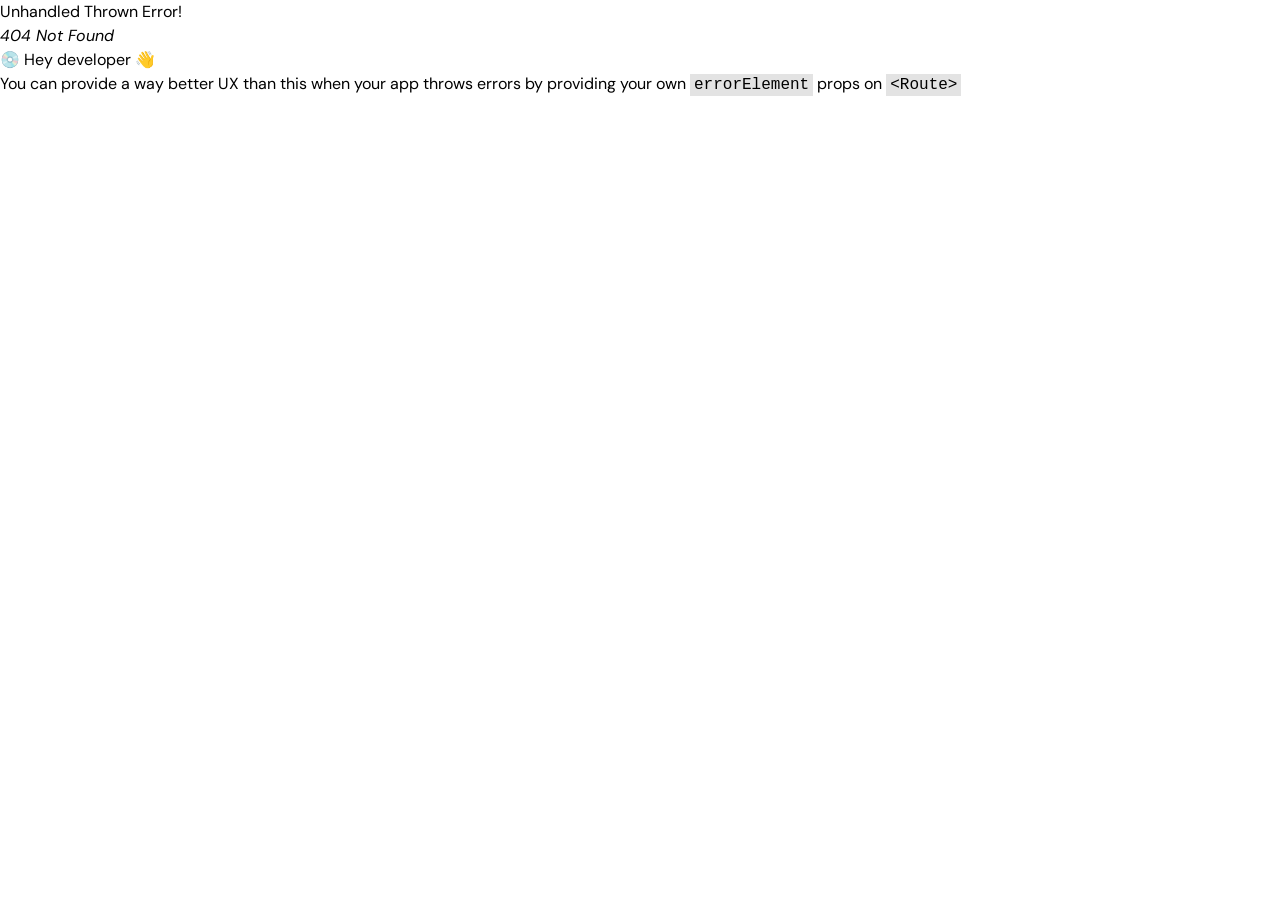
<file: index.html>
<!doctype html><html lang="en"><head><meta charset="utf-8"/><link rel="icon" href="/smallLogo.ico"/><meta name="viewport" content="width=device-width,initial-scale=1"/><meta name="theme-color" content="#000000"/><meta name="description" content="Web site created using create-react-app"/><link rel="apple-touch-icon" href="/smallLogo.ico"/><link rel="manifest" href="/manifest.json"/><title>Zuma Shopping | Досвід кращого</title><script defer="defer" src="/static/js/main.7ff911f4.js"></script><link href="/static/css/main.2235c9ac.css" rel="stylesheet"></head><body><noscript></noscript><div id="root"></div></body></html>
</file>
<file: static/css/main.2235c9ac.css>
@import url(https://fonts.googleapis.com/css2?family=DM+Sans:wght@400;500;700&family=Poppins:wght@100;200;300;400;500;600;700;800;900&display=swap);.slick-slider{-webkit-touch-callout:none;-webkit-tap-highlight-color:transparent;box-sizing:border-box;touch-action:pan-y;-webkit-user-select:none;user-select:none;-khtml-user-select:none}.slick-list,.slick-slider{display:block;position:relative}.slick-list{margin:0;overflow:hidden;padding:0}.slick-list:focus{outline:none}.slick-list.dragging{cursor:pointer;cursor:hand}.slick-slider .slick-list,.slick-slider .slick-track{-webkit-transform:translateZ(0);transform:translateZ(0)}.slick-track{display:block;left:0;margin-left:auto;margin-right:auto;position:relative;top:0}.slick-track:after,.slick-track:before{content:"";display:table}.slick-track:after{clear:both}.slick-loading .slick-track{visibility:hidden}.slick-slide{display:none;float:left;height:100%;min-height:1px}[dir=rtl] .slick-slide{float:right}.slick-slide img{display:block}.slick-slide.slick-loading img{display:none}.slick-slide.dragging img{pointer-events:none}.slick-initialized .slick-slide{display:block}.slick-loading .slick-slide{visibility:hidden}.slick-vertical .slick-slide{border:1px solid transparent;display:block;height:auto}.slick-arrow.slick-hidden{display:none}

/*
! tailwindcss v3.2.4 | MIT License | https://tailwindcss.com
*/*,:after,:before{border:0 solid #e5e7eb;box-sizing:border-box}:after,:before{--tw-content:""}html{-webkit-text-size-adjust:100%;-webkit-font-feature-settings:normal;font-feature-settings:normal;font-family:ui-sans-serif,system-ui,-apple-system,BlinkMacSystemFont,Segoe UI,Roboto,Helvetica Neue,Arial,Noto Sans,sans-serif,Apple Color Emoji,Segoe UI Emoji,Segoe UI Symbol,Noto Color Emoji;line-height:1.5;tab-size:4}body{line-height:inherit;margin:0}hr{border-top-width:1px;color:inherit;height:0}abbr:where([title]){-webkit-text-decoration:underline dotted;text-decoration:underline dotted}h1,h2,h3,h4,h5,h6{font-size:inherit;font-weight:inherit}a{color:inherit;text-decoration:inherit}b,strong{font-weight:bolder}code,kbd,pre,samp{font-family:ui-monospace,SFMono-Regular,Menlo,Monaco,Consolas,Liberation Mono,Courier New,monospace;font-size:1em}small{font-size:80%}sub,sup{font-size:75%;line-height:0;position:relative;vertical-align:initial}sub{bottom:-.25em}sup{top:-.5em}table{border-collapse:collapse;border-color:inherit;text-indent:0}button,input,optgroup,select,textarea{color:inherit;font-family:inherit;font-size:100%;font-weight:inherit;line-height:inherit;margin:0;padding:0}button,select{text-transform:none}[type=button],[type=reset],[type=submit],button{-webkit-appearance:button;background-color:initial;background-image:none}:-moz-focusring{outline:auto}:-moz-ui-invalid{box-shadow:none}progress{vertical-align:initial}::-webkit-inner-spin-button,::-webkit-outer-spin-button{height:auto}[type=search]{-webkit-appearance:textfield;outline-offset:-2px}::-webkit-search-decoration{-webkit-appearance:none}::-webkit-file-upload-button{-webkit-appearance:button;font:inherit}summary{display:list-item}blockquote,dd,dl,figure,h1,h2,h3,h4,h5,h6,hr,p,pre{margin:0}fieldset{margin:0}fieldset,legend{padding:0}menu,ol,ul{list-style:none;margin:0;padding:0}textarea{resize:vertical}input::-webkit-input-placeholder,textarea::-webkit-input-placeholder{color:#9ca3af;opacity:1}input::placeholder,textarea::placeholder{color:#9ca3af;opacity:1}[role=button],button{cursor:pointer}:disabled{cursor:default}audio,canvas,embed,iframe,img,object,svg,video{display:block;vertical-align:middle}img,video{height:auto;max-width:100%}[hidden]{display:none}*{scrollbar-color:auto;scrollbar-width:auto}*,:after,:before{--tw-border-spacing-x:0;--tw-border-spacing-y:0;--tw-translate-x:0;--tw-translate-y:0;--tw-rotate:0;--tw-skew-x:0;--tw-skew-y:0;--tw-scale-x:1;--tw-scale-y:1;--tw-pan-x: ;--tw-pan-y: ;--tw-pinch-zoom: ;--tw-scroll-snap-strictness:proximity;--tw-ordinal: ;--tw-slashed-zero: ;--tw-numeric-figure: ;--tw-numeric-spacing: ;--tw-numeric-fraction: ;--tw-ring-inset: ;--tw-ring-offset-width:0px;--tw-ring-offset-color:#fff;--tw-ring-color:rgba(59,130,246,.5);--tw-ring-offset-shadow:0 0 #0000;--tw-ring-shadow:0 0 #0000;--tw-shadow:0 0 #0000;--tw-shadow-colored:0 0 #0000;--tw-blur: ;--tw-brightness: ;--tw-contrast: ;--tw-grayscale: ;--tw-hue-rotate: ;--tw-invert: ;--tw-saturate: ;--tw-sepia: ;--tw-drop-shadow: ;--tw-backdrop-blur: ;--tw-backdrop-brightness: ;--tw-backdrop-contrast: ;--tw-backdrop-grayscale: ;--tw-backdrop-hue-rotate: ;--tw-backdrop-invert: ;--tw-backdrop-opacity: ;--tw-backdrop-saturate: ;--tw-backdrop-sepia: }::-webkit-backdrop{--tw-border-spacing-x:0;--tw-border-spacing-y:0;--tw-translate-x:0;--tw-translate-y:0;--tw-rotate:0;--tw-skew-x:0;--tw-skew-y:0;--tw-scale-x:1;--tw-scale-y:1;--tw-pan-x: ;--tw-pan-y: ;--tw-pinch-zoom: ;--tw-scroll-snap-strictness:proximity;--tw-ordinal: ;--tw-slashed-zero: ;--tw-numeric-figure: ;--tw-numeric-spacing: ;--tw-numeric-fraction: ;--tw-ring-inset: ;--tw-ring-offset-width:0px;--tw-ring-offset-color:#fff;--tw-ring-color:rgba(59,130,246,.5);--tw-ring-offset-shadow:0 0 #0000;--tw-ring-shadow:0 0 #0000;--tw-shadow:0 0 #0000;--tw-shadow-colored:0 0 #0000;--tw-blur: ;--tw-brightness: ;--tw-contrast: ;--tw-grayscale: ;--tw-hue-rotate: ;--tw-invert: ;--tw-saturate: ;--tw-sepia: ;--tw-drop-shadow: ;--tw-backdrop-blur: ;--tw-backdrop-brightness: ;--tw-backdrop-contrast: ;--tw-backdrop-grayscale: ;--tw-backdrop-hue-rotate: ;--tw-backdrop-invert: ;--tw-backdrop-opacity: ;--tw-backdrop-saturate: ;--tw-backdrop-sepia: }::backdrop{--tw-border-spacing-x:0;--tw-border-spacing-y:0;--tw-translate-x:0;--tw-translate-y:0;--tw-rotate:0;--tw-skew-x:0;--tw-skew-y:0;--tw-scale-x:1;--tw-scale-y:1;--tw-pan-x: ;--tw-pan-y: ;--tw-pinch-zoom: ;--tw-scroll-snap-strictness:proximity;--tw-ordinal: ;--tw-slashed-zero: ;--tw-numeric-figure: ;--tw-numeric-spacing: ;--tw-numeric-fraction: ;--tw-ring-inset: ;--tw-ring-offset-width:0px;--tw-ring-offset-color:#fff;--tw-ring-color:rgba(59,130,246,.5);--tw-ring-offset-shadow:0 0 #0000;--tw-ring-shadow:0 0 #0000;--tw-shadow:0 0 #0000;--tw-shadow-colored:0 0 #0000;--tw-blur: ;--tw-brightness: ;--tw-contrast: ;--tw-grayscale: ;--tw-hue-rotate: ;--tw-invert: ;--tw-saturate: ;--tw-sepia: ;--tw-drop-shadow: ;--tw-backdrop-blur: ;--tw-backdrop-brightness: ;--tw-backdrop-contrast: ;--tw-backdrop-grayscale: ;--tw-backdrop-hue-rotate: ;--tw-backdrop-invert: ;--tw-backdrop-opacity: ;--tw-backdrop-saturate: ;--tw-backdrop-sepia: }.hoverEffect{cursor:pointer;transition-duration:.3s}.headerSedenavLi{--tw-text-opacity:1;color:rgb(209 213 219/var(--tw-text-opacity));cursor:pointer;text-underline-offset:2px}.headerSedenavLi:hover{--tw-text-opacity:1;color:rgb(255 255 255/var(--tw-text-opacity));text-decoration-line:underline}.fixed{position:fixed}.absolute{position:absolute}.relative{position:relative}.sticky{position:-webkit-sticky;position:sticky}.top-52{top:13rem}.right-2{right:.5rem}.top-1{top:.25rem}.top-0{top:0}.top-6{top:1.5rem}.right-4{right:1rem}.left-0{left:0}.top-2{top:.5rem}.-right-10{right:-2.5rem}.top-\[35\%\]{top:35%}.left-2{left:.5rem}.left-8{left:2rem}.-bottom-\[130px\]{bottom:-130px}.right-0{right:0}.top-2\.5{top:.625rem}.right-3{right:.75rem}.z-20{z-index:20}.z-50{z-index:50}.z-10{z-index:10}.col-span-2{grid-column:span 2/span 2}.col-span-5{grid-column:span 5/span 5}.mx-auto{margin-left:auto;margin-right:auto}.my-4{margin-bottom:1rem;margin-top:1rem}.mx-4{margin-left:1rem;margin-right:1rem}.mx-8{margin-left:2rem;margin-right:2rem}.ml-1{margin-left:.25rem}.mb-2{margin-bottom:.5rem}.-mt-1{margin-top:-.25rem}.mb-4{margin-bottom:1rem}.mr-1{margin-right:.25rem}.mt-1{margin-top:.25rem}.mt-5{margin-top:1.25rem}.mt-4{margin-top:1rem}.-mt-2{margin-top:-.5rem}.ml-4{margin-left:1rem}.-mt-7{margin-top:-1.75rem}.-mt-5{margin-top:-1.25rem}.mt-2{margin-top:.5rem}.mt-6{margin-top:1.5rem}.mr-\[1px\]{margin-right:1px}.mt-\[2px\]{margin-top:2px}.mb-6{margin-bottom:1.5rem}.mb-8{margin-bottom:2rem}.mb-20{margin-bottom:5rem}.mr-4{margin-right:1rem}.ml-2{margin-left:.5rem}.mr-2{margin-right:.5rem}.mr-6{margin-right:1.5rem}.block{display:block}.inline-block{display:inline-block}.flex{display:flex}.inline-flex{display:inline-flex}.table{display:table}.grid{display:grid}.hidden{display:none}.h-\[50px\]{height:50px}.h-20{height:5rem}.h-\[70px\]{height:70px}.h-4{height:1rem}.h-10{height:2.5rem}.h-screen{height:100vh}.h-full{height:100%}.h-\[90\%\]{height:90%}.h-8{height:2rem}.h-\[96\%\]{height:96%}.h-32{height:8rem}.h-6{height:1.5rem}.h-auto{height:auto}.h-7{height:1.75rem}.h-12{height:3rem}.h-14{height:3.5rem}.h-\[35px\]{height:35px}.h-1\/2{height:50%}.h-80{height:20rem}.h-9{height:2.25rem}.max-h-80{max-height:20rem}.w-\[185px\]{width:185px}.w-full{width:100%}.w-72{width:18rem}.w-10{width:2.5rem}.w-16{width:4rem}.w-4{width:1rem}.w-52{width:13rem}.w-1\/2{width:50%}.w-\[450px\]{width:450px}.w-\[300px\]{width:300px}.w-\[500px\]{width:500px}.w-44{width:11rem}.w-96{width:24rem}.w-80{width:20rem}.w-32{width:8rem}.w-1\/3{width:33.333333%}.w-6{width:1.5rem}.w-\[20\%\]{width:20%}.w-7{width:1.75rem}.w-\[30\%\]{width:30%}.w-\[80\%\]{width:80%}.w-auto{width:auto}.w-8{width:2rem}.w-28{width:7rem}.w-14{width:3.5rem}.w-\[92px\]{width:92px}.w-24{width:6rem}.w-9{width:2.25rem}.max-w-container{max-width:1440px}.max-w-\[600px\]{max-width:600px}.max-w-7xl{max-width:80rem}.max-w-\[500px\]{max-width:500px}.table-auto{table-layout:auto}.-translate-x-12{--tw-translate-x:-3rem}.-translate-x-12,.-translate-x-3{-webkit-transform:translate(var(--tw-translate-x),var(--tw-translate-y)) rotate(var(--tw-rotate)) skewX(var(--tw-skew-x)) skewY(var(--tw-skew-y)) scaleX(var(--tw-scale-x)) scaleY(var(--tw-scale-y));transform:translate(var(--tw-translate-x),var(--tw-translate-y)) rotate(var(--tw-rotate)) skewX(var(--tw-skew-x)) skewY(var(--tw-skew-y)) scaleX(var(--tw-scale-x)) scaleY(var(--tw-scale-y))}.-translate-x-3{--tw-translate-x:-0.75rem}.transform{-webkit-transform:translate(var(--tw-translate-x),var(--tw-translate-y)) rotate(var(--tw-rotate)) skewX(var(--tw-skew-x)) skewY(var(--tw-skew-y)) scaleX(var(--tw-scale-x)) scaleY(var(--tw-scale-y));transform:translate(var(--tw-translate-x),var(--tw-translate-y)) rotate(var(--tw-rotate)) skewX(var(--tw-skew-x)) skewY(var(--tw-skew-y)) scaleX(var(--tw-scale-x)) scaleY(var(--tw-scale-y))}@-webkit-keyframes bounce{0%,to{-webkit-animation-timing-function:cubic-bezier(.8,0,1,1);animation-timing-function:cubic-bezier(.8,0,1,1);-webkit-transform:translateY(-25%);transform:translateY(-25%)}50%{-webkit-animation-timing-function:cubic-bezier(0,0,.2,1);animation-timing-function:cubic-bezier(0,0,.2,1);-webkit-transform:none;transform:none}}@keyframes bounce{0%,to{-webkit-animation-timing-function:cubic-bezier(.8,0,1,1);animation-timing-function:cubic-bezier(.8,0,1,1);-webkit-transform:translateY(-25%);transform:translateY(-25%)}50%{-webkit-animation-timing-function:cubic-bezier(0,0,.2,1);animation-timing-function:cubic-bezier(0,0,.2,1);-webkit-transform:none;transform:none}}.animate-bounce{-webkit-animation:bounce 1s infinite;animation:bounce 1s infinite}.cursor-pointer{cursor:pointer}.cursor-none{cursor:none}.resize-none{resize:none}.resize{resize:both}.appearance-none{-webkit-appearance:none;appearance:none}.grid-cols-5{grid-template-columns:repeat(5,minmax(0,1fr))}.grid-cols-1{grid-template-columns:repeat(1,minmax(0,1fr))}.flex-col{flex-direction:column}.place-content-center{place-content:center}.items-start{align-items:flex-start}.items-end{align-items:flex-end}.items-center{align-items:center}.justify-start{justify-content:flex-start}.justify-end{justify-content:flex-end}.justify-center{justify-content:center}.justify-between{justify-content:space-between}.gap-2{gap:.5rem}.gap-5{gap:1.25rem}.gap-3{gap:.75rem}.gap-1{gap:.25rem}.gap-6{gap:1.5rem}.gap-4{gap:1rem}.gap-10{gap:2.5rem}.space-x-4>:not([hidden])~:not([hidden]){--tw-space-x-reverse:0;margin-left:calc(1rem*(1 - var(--tw-space-x-reverse)));margin-right:calc(1rem*var(--tw-space-x-reverse))}.overflow-x-hidden{overflow-x:hidden}.overflow-y-hidden{overflow-y:hidden}.overflow-y-scroll{overflow-y:scroll}.rounded-md{border-radius:.375rem}.rounded-full{border-radius:9999px}.rounded-lg{border-radius:.5rem}.border,.border-\[1px\]{border-width:1px}.border-b-\[1px\]{border-bottom-width:1px}.border-b-0{border-bottom-width:0}.border-b-2{border-bottom-width:2px}.border-b{border-bottom-width:1px}.border-t-\[1px\]{border-top-width:1px}.border-l{border-left-width:1px}.border-r{border-right-width:1px}.border-t-0{border-top-width:0}.border-gray-400{--tw-border-opacity:1;border-color:rgb(156 163 175/var(--tw-border-opacity))}.border-gray-300{--tw-border-opacity:1;border-color:rgb(209 213 219/var(--tw-border-opacity))}.border-gray-200{--tw-border-opacity:1;border-color:rgb(229 231 235/var(--tw-border-opacity))}.border-b-gray-200{--tw-border-opacity:1;border-bottom-color:rgb(229 231 235/var(--tw-border-opacity))}.border-b-gray-300{--tw-border-opacity:1;border-bottom-color:rgb(209 213 219/var(--tw-border-opacity))}.border-r-gray-300{--tw-border-opacity:1;border-right-color:rgb(209 213 219/var(--tw-border-opacity))}.border-b-\[\#F0F0F0\]{--tw-border-opacity:1;border-bottom-color:rgb(240 240 240/var(--tw-border-opacity))}.bg-primeColor{--tw-bg-opacity:1;background-color:rgb(38 38 38/var(--tw-bg-opacity))}.bg-white{--tw-bg-opacity:1;background-color:rgb(255 255 255/var(--tw-bg-opacity))}.bg-gray-500{--tw-bg-opacity:1;background-color:rgb(107 114 128/var(--tw-bg-opacity))}.bg-\[\#F5F7F7\]{--tw-bg-opacity:1;background-color:rgb(245 247 247/var(--tw-bg-opacity))}.bg-red-500{--tw-bg-opacity:1;background-color:rgb(239 68 68/var(--tw-bg-opacity))}.bg-gray-100{--tw-bg-opacity:1;background-color:rgb(243 244 246/var(--tw-bg-opacity))}.bg-blue-500{--tw-bg-opacity:1;background-color:rgb(59 130 246/var(--tw-bg-opacity))}.bg-gray-200{--tw-bg-opacity:1;background-color:rgb(229 231 235/var(--tw-bg-opacity))}.bg-\[\#F5F5F3\]{--tw-bg-opacity:1;background-color:rgb(245 245 243/var(--tw-bg-opacity))}.bg-transparent{background-color:initial}.bg-black{--tw-bg-opacity:1;background-color:rgb(0 0 0/var(--tw-bg-opacity))}.bg-\[\#f3f3f3\]{--tw-bg-opacity:1;background-color:rgb(243 243 243/var(--tw-bg-opacity))}.bg-green-600{--tw-bg-opacity:1;background-color:rgb(22 163 74/var(--tw-bg-opacity))}.bg-opacity-80{--tw-bg-opacity:0.8}.bg-opacity-40{--tw-bg-opacity:0.4}.object-cover{object-fit:cover}.p-4{padding:1rem}.p-1{padding:.25rem}.p-6{padding:1.5rem}.py-4{padding-bottom:1rem;padding-top:1rem}.px-4{padding-left:1rem;padding-right:1rem}.py-10{padding-bottom:2.5rem;padding-top:2.5rem}.px-1{padding-left:.25rem;padding-right:.25rem}.px-10{padding-left:2.5rem;padding-right:2.5rem}.px-6{padding-left:1.5rem;padding-right:1.5rem}.py-2{padding-bottom:.5rem;padding-top:.5rem}.py-1\.5{padding-bottom:.375rem;padding-top:.375rem}.py-1{padding-bottom:.25rem;padding-top:.25rem}.py-8{padding-bottom:2rem;padding-top:2rem}.px-8{padding-left:2rem;padding-right:2rem}.py-6{padding-bottom:1.5rem;padding-top:1.5rem}.px-2{padding-left:.5rem;padding-right:.5rem}.py-20{padding-bottom:5rem;padding-top:5rem}.px-12{padding-left:3rem;padding-right:3rem}.px-3{padding-left:.75rem;padding-right:.75rem}.pb-10{padding-bottom:2.5rem}.pb-20{padding-bottom:5rem}.pt-4{padding-top:1rem}.pt-10{padding-top:2.5rem}.pb-16{padding-bottom:4rem}.pb-6{padding-bottom:1.5rem}.pb-1{padding-bottom:.25rem}.pb-2{padding-bottom:.5rem}.pb-5{padding-bottom:1.25rem}.text-left{text-align:left}.text-center{text-align:center}.text-right{text-align:right}.font-bodyFont{font-family:DM Sans,sans-serif}.font-titleFont{font-family:Poppins,sans-serif}.text-lg{font-size:1.125rem;line-height:1.75rem}.text-base{font-size:1rem;line-height:1.5rem}.text-5xl{font-size:3rem;line-height:1}.text-xl{font-size:1.25rem;line-height:1.75rem}.text-xs{font-size:.75rem;line-height:1rem}.text-2xl{font-size:1.5rem;line-height:2rem}.text-sm{font-size:.875rem;line-height:1.25rem}.text-3xl{font-size:1.875rem;line-height:2.25rem}.text-\[14px\]{font-size:14px}.text-4xl{font-size:2.25rem;line-height:2.5rem}.text-\[10px\]{font-size:10px}.font-bold{font-weight:700}.font-normal{font-weight:400}.font-semibold{font-weight:600}.font-medium{font-weight:500}.uppercase{text-transform:uppercase}.capitalize{text-transform:capitalize}.italic{font-style:italic}.tracking-wide{letter-spacing:.025em}.text-white{--tw-text-opacity:1;color:rgb(255 255 255/var(--tw-text-opacity))}.text-lightText{--tw-text-opacity:1;color:rgb(109 109 109/var(--tw-text-opacity))}.text-orange-500{--tw-text-opacity:1;color:rgb(249 115 22/var(--tw-text-opacity))}.text-primeColor{--tw-text-opacity:1;color:rgb(38 38 38/var(--tw-text-opacity))}.text-\[\#33475b\]{--tw-text-opacity:1;color:rgb(51 71 91/var(--tw-text-opacity))}.text-gray-300{--tw-text-opacity:1;color:rgb(209 213 219/var(--tw-text-opacity))}.text-green-500{--tw-text-opacity:1;color:rgb(34 197 94/var(--tw-text-opacity))}.text-gray-200{--tw-text-opacity:1;color:rgb(229 231 235/var(--tw-text-opacity))}.text-gray-600{--tw-text-opacity:1;color:rgb(75 85 99/var(--tw-text-opacity))}.text-red-500{--tw-text-opacity:1;color:rgb(239 68 68/var(--tw-text-opacity))}.text-blue-500{--tw-text-opacity:1;color:rgb(59 130 246/var(--tw-text-opacity))}.text-gray-800{--tw-text-opacity:1;color:rgb(31 41 55/var(--tw-text-opacity))}.text-gray-100{--tw-text-opacity:1;color:rgb(243 244 246/var(--tw-text-opacity))}.text-green-600{--tw-text-opacity:1;color:rgb(22 163 74/var(--tw-text-opacity))}.text-red-600{--tw-text-opacity:1;color:rgb(220 38 38/var(--tw-text-opacity))}.text-\[\#767676\]{--tw-text-opacity:1;color:rgb(118 118 118/var(--tw-text-opacity))}.text-black{--tw-text-opacity:1;color:rgb(0 0 0/var(--tw-text-opacity))}.text-yellow-300{--tw-text-opacity:1;color:rgb(253 224 71/var(--tw-text-opacity))}.text-\[\#737373\]{--tw-text-opacity:1;color:rgb(115 115 115/var(--tw-text-opacity))}.text-gray-400{--tw-text-opacity:1;color:rgb(156 163 175/var(--tw-text-opacity))}.underline{text-decoration-line:underline}.line-through{text-decoration-line:line-through}.decoration-gray-500{text-decoration-color:#6b7280}.decoration-\[1px\]{text-decoration-thickness:1px}.underline-offset-4{text-underline-offset:4px}.underline-offset-2{text-underline-offset:2px}.underline-offset-\[4px\]{text-underline-offset:4px}.shadow-sm{--tw-shadow:0 1px 2px 0 rgba(0,0,0,.05);--tw-shadow-colored:0 1px 2px 0 var(--tw-shadow-color)}.shadow-sm,.shadow-testShadow{box-shadow:0 0 #0000,0 0 #0000,var(--tw-shadow);box-shadow:var(--tw-ring-offset-shadow,0 0 #0000),var(--tw-ring-shadow,0 0 #0000),var(--tw-shadow)}.shadow-testShadow{--tw-shadow:0px 0px 54px -13px rgba(0,0,0,.7);--tw-shadow-colored:0px 0px 54px -13px var(--tw-shadow-color)}.shadow-lg{--tw-shadow:0 10px 15px -3px rgba(0,0,0,.1),0 4px 6px -4px rgba(0,0,0,.1);--tw-shadow-colored:0 10px 15px -3px var(--tw-shadow-color),0 4px 6px -4px var(--tw-shadow-color);box-shadow:0 0 #0000,0 0 #0000,var(--tw-shadow);box-shadow:var(--tw-ring-offset-shadow,0 0 #0000),var(--tw-ring-shadow,0 0 #0000),var(--tw-shadow)}.outline-none{outline:2px solid transparent;outline-offset:2px}.filter{-webkit-filter:var(--tw-blur) var(--tw-brightness) var(--tw-contrast) var(--tw-grayscale) var(--tw-hue-rotate) var(--tw-invert) var(--tw-saturate) var(--tw-sepia) var(--tw-drop-shadow);filter:var(--tw-blur) var(--tw-brightness) var(--tw-contrast) var(--tw-grayscale) var(--tw-hue-rotate) var(--tw-invert) var(--tw-saturate) var(--tw-sepia) var(--tw-drop-shadow)}.transition-transform{transition-duration:.15s;transition-property:-webkit-transform;transition-property:transform;transition-property:transform,-webkit-transform;transition-timing-function:cubic-bezier(.4,0,.2,1)}.transition{transition-duration:.15s;transition-property:color,background-color,border-color,text-decoration-color,fill,stroke,opacity,box-shadow,-webkit-transform,-webkit-filter,-webkit-backdrop-filter;transition-property:color,background-color,border-color,text-decoration-color,fill,stroke,opacity,box-shadow,transform,filter,backdrop-filter;transition-property:color,background-color,border-color,text-decoration-color,fill,stroke,opacity,box-shadow,transform,filter,backdrop-filter,-webkit-transform,-webkit-filter,-webkit-backdrop-filter;transition-timing-function:cubic-bezier(.4,0,.2,1)}.duration-300{transition-duration:.3s}.duration-200{transition-duration:.2s}.duration-700{transition-duration:.7s}.scrollbar.overflow-x-hidden{overflow-x:hidden}.scrollbar.overflow-y-hidden{overflow-y:hidden}.scrollbar-thin{--scrollbar-track:initial;--scrollbar-thumb:initial;--scrollbar-corner:initial;--scrollbar-track-hover:var(--scrollbar-track);--scrollbar-thumb-hover:var(--scrollbar-thumb);--scrollbar-corner-hover:var(--scrollbar-corner);--scrollbar-track-active:var(--scrollbar-track-hover);--scrollbar-thumb-active:var(--scrollbar-thumb-hover);--scrollbar-corner-active:var(--scrollbar-corner-hover);overflow:overlay;scrollbar-color:var(--scrollbar-thumb) var(--scrollbar-track)}.scrollbar-thin.overflow-x-hidden{overflow-x:hidden}.scrollbar-thin.overflow-y-hidden{overflow-y:hidden}.scrollbar-thin::-webkit-scrollbar-track{background-color:var(--scrollbar-track)}.scrollbar-thin::-webkit-scrollbar-thumb{background-color:var(--scrollbar-thumb)}.scrollbar-thin::-webkit-scrollbar-corner{background-color:var(--scrollbar-corner)}.scrollbar-thin::-webkit-scrollbar-track:hover{background-color:var(--scrollbar-track-hover)}.scrollbar-thin::-webkit-scrollbar-thumb:hover{background-color:var(--scrollbar-thumb-hover)}.scrollbar-thin::-webkit-scrollbar-corner:hover{background-color:var(--scrollbar-corner-hover)}.scrollbar-thin::-webkit-scrollbar-track:active{background-color:var(--scrollbar-track-active)}.scrollbar-thin::-webkit-scrollbar-thumb:active{background-color:var(--scrollbar-thumb-active)}.scrollbar-thin::-webkit-scrollbar-corner:active{background-color:var(--scrollbar-corner-active)}.scrollbar-thin{scrollbar-width:thin}.scrollbar-thin::-webkit-scrollbar{height:8px;width:8px}.scrollbar-thumb-primeColor{--scrollbar-thumb:#262626!important}nav .active li{color:#000;font-weight:600;-webkit-text-decoration:1px underline #000;text-decoration:1px underline #000}@media screen and (max-width:665px){nav .active li{color:#fff;font-weight:600;-webkit-text-decoration:1px underline #fff;text-decoration:1px underline #fff}}.scrollbar-hide::-webkit-scrollbar{display:none}.placeholder\:text-sm::-webkit-input-placeholder{font-size:.875rem;line-height:1.25rem}.placeholder\:text-sm::placeholder{font-size:.875rem;line-height:1.25rem}.placeholder\:text-base::-webkit-input-placeholder{font-size:1rem;line-height:1.5rem}.placeholder\:text-base::placeholder{font-size:1rem;line-height:1.5rem}.placeholder\:font-normal::-webkit-input-placeholder{font-weight:400}.placeholder\:font-normal::placeholder{font-weight:400}.placeholder\:tracking-wide::-webkit-input-placeholder{letter-spacing:.025em}.placeholder\:tracking-wide::placeholder{letter-spacing:.025em}.last\:border-r-0:last-child{border-right-width:0}.focus-within\:border-primeColor:focus-within{--tw-border-opacity:1;border-color:rgb(38 38 38/var(--tw-border-opacity))}.focus-within\:outline-none:focus-within{outline:2px solid transparent;outline-offset:2px}.focus\:outline-none:focus{outline:2px solid transparent;outline-offset:2px}.focus-visible\:border-primeColor:focus-visible{--tw-border-opacity:1;border-color:rgb(38 38 38/var(--tw-border-opacity))}.group:hover .group-hover\:bottom-0{bottom:0}.group:hover .group-hover\:translate-x-3{--tw-translate-x:0.75rem}.group:hover .group-hover\:translate-x-12,.group:hover .group-hover\:translate-x-3{-webkit-transform:translate(var(--tw-translate-x),var(--tw-translate-y)) rotate(var(--tw-rotate)) skewX(var(--tw-skew-x)) skewY(var(--tw-skew-y)) scaleX(var(--tw-scale-x)) scaleY(var(--tw-scale-y));transform:translate(var(--tw-translate-x),var(--tw-translate-y)) rotate(var(--tw-rotate)) skewX(var(--tw-skew-x)) skewY(var(--tw-skew-y)) scaleX(var(--tw-scale-x)) scaleY(var(--tw-scale-y))}.group:hover .group-hover\:translate-x-12{--tw-translate-x:3rem}.group:hover .group-hover\:text-primeColor{--tw-text-opacity:1;color:rgb(38 38 38/var(--tw-text-opacity))}.hover\:cursor-pointer:hover{cursor:pointer}.hover\:border-gray-300:hover{--tw-border-opacity:1;border-color:rgb(209 213 219/var(--tw-border-opacity))}.hover\:border-red-500:hover{--tw-border-opacity:1;border-color:rgb(239 68 68/var(--tw-border-opacity))}.hover\:border-gray-500:hover{--tw-border-opacity:1;border-color:rgb(107 114 128/var(--tw-border-opacity))}.hover\:border-gray-400:hover{--tw-border-opacity:1;border-color:rgb(156 163 175/var(--tw-border-opacity))}.hover\:border-b-primeColor:hover{--tw-border-opacity:1;border-bottom-color:rgb(38 38 38/var(--tw-border-opacity))}.hover\:bg-black:hover{--tw-bg-opacity:1;background-color:rgb(0 0 0/var(--tw-bg-opacity))}.hover\:bg-gray-500:hover{--tw-bg-opacity:1;background-color:rgb(107 114 128/var(--tw-bg-opacity))}.hover\:bg-red-700:hover{--tw-bg-opacity:1;background-color:rgb(185 28 28/var(--tw-bg-opacity))}.hover\:bg-gray-300:hover{--tw-bg-opacity:1;background-color:rgb(209 213 219/var(--tw-bg-opacity))}.hover\:bg-blue-600:hover{--tw-bg-opacity:1;background-color:rgb(37 99 235/var(--tw-bg-opacity))}.hover\:bg-opacity-100:hover{--tw-bg-opacity:1}.hover\:font-bold:hover{font-weight:700}.hover\:text-white:hover{--tw-text-opacity:1;color:rgb(255 255 255/var(--tw-text-opacity))}.hover\:text-blue-600:hover{--tw-text-opacity:1;color:rgb(37 99 235/var(--tw-text-opacity))}.hover\:text-gray-200:hover{--tw-text-opacity:1;color:rgb(229 231 235/var(--tw-text-opacity))}.hover\:text-red-500:hover{--tw-text-opacity:1;color:rgb(239 68 68/var(--tw-text-opacity))}.hover\:text-black:hover{--tw-text-opacity:1;color:rgb(0 0 0/var(--tw-text-opacity))}.hover\:text-\[\#262626\]:hover,.hover\:text-primeColor:hover{--tw-text-opacity:1;color:rgb(38 38 38/var(--tw-text-opacity))}.hover\:underline:hover{text-decoration-line:underline}.hover\:shadow-md:hover{--tw-shadow:0 4px 6px -1px rgba(0,0,0,.1),0 2px 4px -2px rgba(0,0,0,.1);--tw-shadow-colored:0 4px 6px -1px var(--tw-shadow-color),0 2px 4px -2px var(--tw-shadow-color);box-shadow:0 0 #0000,0 0 #0000,var(--tw-shadow);box-shadow:var(--tw-ring-offset-shadow,0 0 #0000),var(--tw-ring-shadow,0 0 #0000),var(--tw-shadow)}.active\:bg-gray-900:active{--tw-bg-opacity:1;background-color:rgb(17 24 39/var(--tw-bg-opacity))}@media (prefers-color-scheme:dark){.dark\:text-gray-500{--tw-text-opacity:1;color:rgb(107 114 128/var(--tw-text-opacity))}.dark\:placeholder-gray-400::-webkit-input-placeholder{--tw-placeholder-opacity:1;color:rgb(156 163 175/var(--tw-placeholder-opacity))}.dark\:placeholder-gray-400::placeholder{--tw-placeholder-opacity:1;color:rgb(156 163 175/var(--tw-placeholder-opacity))}}@media (min-width:667px){.md\:right-4{right:1rem}.md\:col-span-2{grid-column:span 2/span 2}.md\:mt-0{margin-top:0}.md\:inline-block{display:inline-block}.md\:flex{display:flex}.md\:inline-flex{display:inline-flex}.md\:hidden{display:none}.md\:w-auto{width:auto}.md\:w-2\/3{width:66.666667%}.md\:w-52{width:13rem}.md\:w-20{width:5rem}.md\:grid-cols-2{grid-template-columns:repeat(2,minmax(0,1fr))}.md\:flex-row{flex-direction:row}.md\:items-center{align-items:center}.md\:gap-6{gap:1.5rem}.md\:border-r-\[2px\]{border-right-width:2px}.md\:bg-transparent{background-color:initial}.md\:px-0{padding-left:0;padding-right:0}.md\:text-5xl{font-size:3rem;line-height:1}.md\:text-xl{font-size:1.25rem;line-height:1.75rem}}@media (min-width:768px){.mdl\:col-span-2{grid-column:span 2/span 2}.mdl\:col-span-3{grid-column:span 3/span 3}.mdl\:mt-0{margin-top:0}.mdl\:inline-flex{display:inline-flex}.mdl\:w-52{width:13rem}.mdl\:w-\[80\%\]{width:80%}.mdl\:flex-row{flex-direction:row}.mdl\:items-center{align-items:center}.mdl\:justify-between{justify-content:space-between}.mdl\:gap-0{gap:0}.mdl\:gap-4{gap:1rem}.mdl\:py-0{padding-bottom:0;padding-top:0}.mdl\:px-0{padding-left:0;padding-right:0}.mdl\:text-4xl{font-size:2.25rem;line-height:2.5rem}.mdl\:text-3xl{font-size:1.875rem;line-height:2.25rem}.mdl\:text-base{font-size:1rem;line-height:1.5rem}}@media (min-width:960px){.lg\:w-\[60\%\]{width:60%}.lg\:w-1\/2{width:50%}.lg\:gap-10{gap:2.5rem}.lg\:text-5xl{font-size:3rem;line-height:1}.lg\:text-2xl{font-size:1.5rem;line-height:2rem}.lg\:text-base{font-size:1rem;line-height:1.5rem}.lg\:text-xs{font-size:.75rem;line-height:1rem}.lg\:text-xl{font-size:1.25rem;line-height:1.75rem}}@media (min-width:1024px){.lgl\:inline-flex{display:inline-flex}.lgl\:grid{display:grid}.lgl\:w-1\/2{width:50%}.lgl\:w-\[500px\]{width:500px}.lgl\:w-\[450px\]{width:450px}.lgl\:w-\[25\%\]{width:25%}.lgl\:w-\[75\%\]{width:75%}.lgl\:grid-cols-3{grid-template-columns:repeat(3,minmax(0,1fr))}}@media (min-width:1280px){.xl\:col-span-2{grid-column:span 2/span 2}.xl\:col-span-4{grid-column:span 4/span 4}.xl\:-mt-10{margin-top:-2.5rem}.xl\:-mt-8{margin-top:-2rem}.xl\:w-\[80\%\]{width:80%}.xl\:w-1\/2{width:50%}.xl\:grid-cols-6{grid-template-columns:repeat(6,minmax(0,1fr))}.xl\:grid-cols-4{grid-template-columns:repeat(4,minmax(0,1fr))}.xl\:grid-cols-3{grid-template-columns:repeat(3,minmax(0,1fr))}.xl\:flex-row{flex-direction:row}.xl\:py-10{padding-bottom:2.5rem;padding-top:2.5rem}.xl\:px-4{padding-left:1rem;padding-right:1rem}}.highlight{color:red;font-weight:700}:root{--toastify-color-light:#fff;--toastify-color-dark:#121212;--toastify-color-info:#3498db;--toastify-color-success:#07bc0c;--toastify-color-warning:#f1c40f;--toastify-color-error:#e74c3c;--toastify-color-transparent:hsla(0,0%,100%,.7);--toastify-icon-color-info:var(--toastify-color-info);--toastify-icon-color-success:var(--toastify-color-success);--toastify-icon-color-warning:var(--toastify-color-warning);--toastify-icon-color-error:var(--toastify-color-error);--toastify-toast-width:320px;--toastify-toast-background:#fff;--toastify-toast-min-height:64px;--toastify-toast-max-height:800px;--toastify-font-family:sans-serif;--toastify-z-index:9999;--toastify-text-color-light:#757575;--toastify-text-color-dark:#fff;--toastify-text-color-info:#fff;--toastify-text-color-success:#fff;--toastify-text-color-warning:#fff;--toastify-text-color-error:#fff;--toastify-spinner-color:#616161;--toastify-spinner-color-empty-area:#e0e0e0;--toastify-color-progress-light:linear-gradient(90deg,#4cd964,#5ac8fa,#007aff,#34aadc,#5856d6,#ff2d55);--toastify-color-progress-dark:#bb86fc;--toastify-color-progress-info:var(--toastify-color-info);--toastify-color-progress-success:var(--toastify-color-success);--toastify-color-progress-warning:var(--toastify-color-warning);--toastify-color-progress-error:var(--toastify-color-error)}.Toastify__toast-container{box-sizing:border-box;color:#fff;padding:4px;position:fixed;-webkit-transform:translateZ(9999);-webkit-transform:translateZ(var(--toastify-z-index));width:320px;width:var(--toastify-toast-width);z-index:9999;z-index:var(--toastify-z-index)}.Toastify__toast-container--top-left{left:1em;top:1em}.Toastify__toast-container--top-center{left:50%;top:1em;-webkit-transform:translateX(-50%);transform:translateX(-50%)}.Toastify__toast-container--top-right{right:1em;top:1em}.Toastify__toast-container--bottom-left{bottom:1em;left:1em}.Toastify__toast-container--bottom-center{bottom:1em;left:50%;-webkit-transform:translateX(-50%);transform:translateX(-50%)}.Toastify__toast-container--bottom-right{bottom:1em;right:1em}@media only screen and (max-width:480px){.Toastify__toast-container{left:0;margin:0;padding:0;width:100vw}.Toastify__toast-container--top-center,.Toastify__toast-container--top-left,.Toastify__toast-container--top-right{top:0;-webkit-transform:translateX(0);transform:translateX(0)}.Toastify__toast-container--bottom-center,.Toastify__toast-container--bottom-left,.Toastify__toast-container--bottom-right{bottom:0;-webkit-transform:translateX(0);transform:translateX(0)}.Toastify__toast-container--rtl{left:auto;right:0}}.Toastify__toast{border-radius:4px;box-shadow:0 1px 10px 0 rgba(0,0,0,.1),0 2px 15px 0 rgba(0,0,0,.05);box-sizing:border-box;cursor:default;direction:ltr;display:flex;font-family:sans-serif;font-family:var(--toastify-font-family);justify-content:space-between;margin-bottom:1rem;max-height:800px;max-height:var(--toastify-toast-max-height);min-height:64px;min-height:var(--toastify-toast-min-height);overflow:hidden;padding:8px;position:relative;z-index:0}.Toastify__toast--rtl{direction:rtl}.Toastify__toast--close-on-click{cursor:pointer}.Toastify__toast-body{align-items:center;display:flex;flex:1 1 auto;margin:auto 0;padding:6px}.Toastify__toast-body>div:last-child{flex:1 1;word-break:break-word}.Toastify__toast-icon{-webkit-margin-end:10px;display:flex;flex-shrink:0;margin-inline-end:10px;width:20px}.Toastify--animate{-webkit-animation-duration:.7s;animation-duration:.7s;-webkit-animation-fill-mode:both;animation-fill-mode:both}.Toastify--animate-icon{-webkit-animation-duration:.3s;animation-duration:.3s;-webkit-animation-fill-mode:both;animation-fill-mode:both}@media only screen and (max-width:480px){.Toastify__toast{border-radius:0;margin-bottom:0}}.Toastify__toast-theme--dark{background:#121212;background:var(--toastify-color-dark);color:#fff;color:var(--toastify-text-color-dark)}.Toastify__toast-theme--colored.Toastify__toast--default,.Toastify__toast-theme--light{background:#fff;background:var(--toastify-color-light);color:#757575;color:var(--toastify-text-color-light)}.Toastify__toast-theme--colored.Toastify__toast--info{background:#3498db;background:var(--toastify-color-info);color:#fff;color:var(--toastify-text-color-info)}.Toastify__toast-theme--colored.Toastify__toast--success{background:#07bc0c;background:var(--toastify-color-success);color:#fff;color:var(--toastify-text-color-success)}.Toastify__toast-theme--colored.Toastify__toast--warning{background:#f1c40f;background:var(--toastify-color-warning);color:#fff;color:var(--toastify-text-color-warning)}.Toastify__toast-theme--colored.Toastify__toast--error{background:#e74c3c;background:var(--toastify-color-error);color:#fff;color:var(--toastify-text-color-error)}.Toastify__progress-bar-theme--light{background:linear-gradient(90deg,#4cd964,#5ac8fa,#007aff,#34aadc,#5856d6,#ff2d55);background:var(--toastify-color-progress-light)}.Toastify__progress-bar-theme--dark{background:#bb86fc;background:var(--toastify-color-progress-dark)}.Toastify__progress-bar--info{background:#3498db;background:var(--toastify-color-progress-info)}.Toastify__progress-bar--success{background:#07bc0c;background:var(--toastify-color-progress-success)}.Toastify__progress-bar--warning{background:#f1c40f;background:var(--toastify-color-progress-warning)}.Toastify__progress-bar--error{background:#e74c3c;background:var(--toastify-color-progress-error)}.Toastify__progress-bar-theme--colored.Toastify__progress-bar--error,.Toastify__progress-bar-theme--colored.Toastify__progress-bar--info,.Toastify__progress-bar-theme--colored.Toastify__progress-bar--success,.Toastify__progress-bar-theme--colored.Toastify__progress-bar--warning{background:hsla(0,0%,100%,.7);background:var(--toastify-color-transparent)}.Toastify__close-button{align-self:flex-start;background:transparent;border:none;color:#fff;cursor:pointer;opacity:.7;outline:none;padding:0;transition:.3s ease}.Toastify__close-button--light{color:#000;opacity:.3}.Toastify__close-button>svg{fill:currentColor;height:16px;width:14px}.Toastify__close-button:focus,.Toastify__close-button:hover{opacity:1}@-webkit-keyframes Toastify__trackProgress{0%{-webkit-transform:scaleX(1);transform:scaleX(1)}to{-webkit-transform:scaleX(0);transform:scaleX(0)}}@keyframes Toastify__trackProgress{0%{-webkit-transform:scaleX(1);transform:scaleX(1)}to{-webkit-transform:scaleX(0);transform:scaleX(0)}}.Toastify__progress-bar{bottom:0;height:5px;left:0;opacity:.7;position:absolute;-webkit-transform-origin:left;transform-origin:left;width:100%;z-index:9999;z-index:var(--toastify-z-index)}.Toastify__progress-bar--animated{-webkit-animation:Toastify__trackProgress linear 1 forwards;animation:Toastify__trackProgress linear 1 forwards}.Toastify__progress-bar--controlled{transition:-webkit-transform .2s;transition:transform .2s;transition:transform .2s,-webkit-transform .2s}.Toastify__progress-bar--rtl{left:auto;right:0;-webkit-transform-origin:right;transform-origin:right}.Toastify__spinner{-webkit-animation:Toastify__spin .65s linear infinite;animation:Toastify__spin .65s linear infinite;border:2px solid #e0e0e0;border-color:var(--toastify-spinner-color-empty-area);border-radius:100%;border-right-color:#616161;border-right-color:var(--toastify-spinner-color);box-sizing:border-box;height:20px;width:20px}@-webkit-keyframes Toastify__bounceInRight{0%,60%,75%,90%,to{-webkit-animation-timing-function:cubic-bezier(.215,.61,.355,1);animation-timing-function:cubic-bezier(.215,.61,.355,1)}0%{opacity:0;-webkit-transform:translate3d(3000px,0,0);transform:translate3d(3000px,0,0)}60%{opacity:1;-webkit-transform:translate3d(-25px,0,0);transform:translate3d(-25px,0,0)}75%{-webkit-transform:translate3d(10px,0,0);transform:translate3d(10px,0,0)}90%{-webkit-transform:translate3d(-5px,0,0);transform:translate3d(-5px,0,0)}to{-webkit-transform:none;transform:none}}@keyframes Toastify__bounceInRight{0%,60%,75%,90%,to{-webkit-animation-timing-function:cubic-bezier(.215,.61,.355,1);animation-timing-function:cubic-bezier(.215,.61,.355,1)}0%{opacity:0;-webkit-transform:translate3d(3000px,0,0);transform:translate3d(3000px,0,0)}60%{opacity:1;-webkit-transform:translate3d(-25px,0,0);transform:translate3d(-25px,0,0)}75%{-webkit-transform:translate3d(10px,0,0);transform:translate3d(10px,0,0)}90%{-webkit-transform:translate3d(-5px,0,0);transform:translate3d(-5px,0,0)}to{-webkit-transform:none;transform:none}}@-webkit-keyframes Toastify__bounceOutRight{20%{opacity:1;-webkit-transform:translate3d(-20px,0,0);transform:translate3d(-20px,0,0)}to{opacity:0;-webkit-transform:translate3d(2000px,0,0);transform:translate3d(2000px,0,0)}}@keyframes Toastify__bounceOutRight{20%{opacity:1;-webkit-transform:translate3d(-20px,0,0);transform:translate3d(-20px,0,0)}to{opacity:0;-webkit-transform:translate3d(2000px,0,0);transform:translate3d(2000px,0,0)}}@-webkit-keyframes Toastify__bounceInLeft{0%,60%,75%,90%,to{-webkit-animation-timing-function:cubic-bezier(.215,.61,.355,1);animation-timing-function:cubic-bezier(.215,.61,.355,1)}0%{opacity:0;-webkit-transform:translate3d(-3000px,0,0);transform:translate3d(-3000px,0,0)}60%{opacity:1;-webkit-transform:translate3d(25px,0,0);transform:translate3d(25px,0,0)}75%{-webkit-transform:translate3d(-10px,0,0);transform:translate3d(-10px,0,0)}90%{-webkit-transform:translate3d(5px,0,0);transform:translate3d(5px,0,0)}to{-webkit-transform:none;transform:none}}@keyframes Toastify__bounceInLeft{0%,60%,75%,90%,to{-webkit-animation-timing-function:cubic-bezier(.215,.61,.355,1);animation-timing-function:cubic-bezier(.215,.61,.355,1)}0%{opacity:0;-webkit-transform:translate3d(-3000px,0,0);transform:translate3d(-3000px,0,0)}60%{opacity:1;-webkit-transform:translate3d(25px,0,0);transform:translate3d(25px,0,0)}75%{-webkit-transform:translate3d(-10px,0,0);transform:translate3d(-10px,0,0)}90%{-webkit-transform:translate3d(5px,0,0);transform:translate3d(5px,0,0)}to{-webkit-transform:none;transform:none}}@-webkit-keyframes Toastify__bounceOutLeft{20%{opacity:1;-webkit-transform:translate3d(20px,0,0);transform:translate3d(20px,0,0)}to{opacity:0;-webkit-transform:translate3d(-2000px,0,0);transform:translate3d(-2000px,0,0)}}@keyframes Toastify__bounceOutLeft{20%{opacity:1;-webkit-transform:translate3d(20px,0,0);transform:translate3d(20px,0,0)}to{opacity:0;-webkit-transform:translate3d(-2000px,0,0);transform:translate3d(-2000px,0,0)}}@-webkit-keyframes Toastify__bounceInUp{0%,60%,75%,90%,to{-webkit-animation-timing-function:cubic-bezier(.215,.61,.355,1);animation-timing-function:cubic-bezier(.215,.61,.355,1)}0%{opacity:0;-webkit-transform:translate3d(0,3000px,0);transform:translate3d(0,3000px,0)}60%{opacity:1;-webkit-transform:translate3d(0,-20px,0);transform:translate3d(0,-20px,0)}75%{-webkit-transform:translate3d(0,10px,0);transform:translate3d(0,10px,0)}90%{-webkit-transform:translate3d(0,-5px,0);transform:translate3d(0,-5px,0)}to{-webkit-transform:translateZ(0);transform:translateZ(0)}}@keyframes Toastify__bounceInUp{0%,60%,75%,90%,to{-webkit-animation-timing-function:cubic-bezier(.215,.61,.355,1);animation-timing-function:cubic-bezier(.215,.61,.355,1)}0%{opacity:0;-webkit-transform:translate3d(0,3000px,0);transform:translate3d(0,3000px,0)}60%{opacity:1;-webkit-transform:translate3d(0,-20px,0);transform:translate3d(0,-20px,0)}75%{-webkit-transform:translate3d(0,10px,0);transform:translate3d(0,10px,0)}90%{-webkit-transform:translate3d(0,-5px,0);transform:translate3d(0,-5px,0)}to{-webkit-transform:translateZ(0);transform:translateZ(0)}}@-webkit-keyframes Toastify__bounceOutUp{20%{-webkit-transform:translate3d(0,-10px,0);transform:translate3d(0,-10px,0)}40%,45%{opacity:1;-webkit-transform:translate3d(0,20px,0);transform:translate3d(0,20px,0)}to{opacity:0;-webkit-transform:translate3d(0,-2000px,0);transform:translate3d(0,-2000px,0)}}@keyframes Toastify__bounceOutUp{20%{-webkit-transform:translate3d(0,-10px,0);transform:translate3d(0,-10px,0)}40%,45%{opacity:1;-webkit-transform:translate3d(0,20px,0);transform:translate3d(0,20px,0)}to{opacity:0;-webkit-transform:translate3d(0,-2000px,0);transform:translate3d(0,-2000px,0)}}@-webkit-keyframes Toastify__bounceInDown{0%,60%,75%,90%,to{-webkit-animation-timing-function:cubic-bezier(.215,.61,.355,1);animation-timing-function:cubic-bezier(.215,.61,.355,1)}0%{opacity:0;-webkit-transform:translate3d(0,-3000px,0);transform:translate3d(0,-3000px,0)}60%{opacity:1;-webkit-transform:translate3d(0,25px,0);transform:translate3d(0,25px,0)}75%{-webkit-transform:translate3d(0,-10px,0);transform:translate3d(0,-10px,0)}90%{-webkit-transform:translate3d(0,5px,0);transform:translate3d(0,5px,0)}to{-webkit-transform:none;transform:none}}@keyframes Toastify__bounceInDown{0%,60%,75%,90%,to{-webkit-animation-timing-function:cubic-bezier(.215,.61,.355,1);animation-timing-function:cubic-bezier(.215,.61,.355,1)}0%{opacity:0;-webkit-transform:translate3d(0,-3000px,0);transform:translate3d(0,-3000px,0)}60%{opacity:1;-webkit-transform:translate3d(0,25px,0);transform:translate3d(0,25px,0)}75%{-webkit-transform:translate3d(0,-10px,0);transform:translate3d(0,-10px,0)}90%{-webkit-transform:translate3d(0,5px,0);transform:translate3d(0,5px,0)}to{-webkit-transform:none;transform:none}}@-webkit-keyframes Toastify__bounceOutDown{20%{-webkit-transform:translate3d(0,10px,0);transform:translate3d(0,10px,0)}40%,45%{opacity:1;-webkit-transform:translate3d(0,-20px,0);transform:translate3d(0,-20px,0)}to{opacity:0;-webkit-transform:translate3d(0,2000px,0);transform:translate3d(0,2000px,0)}}@keyframes Toastify__bounceOutDown{20%{-webkit-transform:translate3d(0,10px,0);transform:translate3d(0,10px,0)}40%,45%{opacity:1;-webkit-transform:translate3d(0,-20px,0);transform:translate3d(0,-20px,0)}to{opacity:0;-webkit-transform:translate3d(0,2000px,0);transform:translate3d(0,2000px,0)}}.Toastify__bounce-enter--bottom-left,.Toastify__bounce-enter--top-left{-webkit-animation-name:Toastify__bounceInLeft;animation-name:Toastify__bounceInLeft}.Toastify__bounce-enter--bottom-right,.Toastify__bounce-enter--top-right{-webkit-animation-name:Toastify__bounceInRight;animation-name:Toastify__bounceInRight}.Toastify__bounce-enter--top-center{-webkit-animation-name:Toastify__bounceInDown;animation-name:Toastify__bounceInDown}.Toastify__bounce-enter--bottom-center{-webkit-animation-name:Toastify__bounceInUp;animation-name:Toastify__bounceInUp}.Toastify__bounce-exit--bottom-left,.Toastify__bounce-exit--top-left{-webkit-animation-name:Toastify__bounceOutLeft;animation-name:Toastify__bounceOutLeft}.Toastify__bounce-exit--bottom-right,.Toastify__bounce-exit--top-right{-webkit-animation-name:Toastify__bounceOutRight;animation-name:Toastify__bounceOutRight}.Toastify__bounce-exit--top-center{-webkit-animation-name:Toastify__bounceOutUp;animation-name:Toastify__bounceOutUp}.Toastify__bounce-exit--bottom-center{-webkit-animation-name:Toastify__bounceOutDown;animation-name:Toastify__bounceOutDown}@-webkit-keyframes Toastify__zoomIn{0%{opacity:0;-webkit-transform:scale3d(.3,.3,.3);transform:scale3d(.3,.3,.3)}50%{opacity:1}}@keyframes Toastify__zoomIn{0%{opacity:0;-webkit-transform:scale3d(.3,.3,.3);transform:scale3d(.3,.3,.3)}50%{opacity:1}}@-webkit-keyframes Toastify__zoomOut{0%{opacity:1}50%{opacity:0;-webkit-transform:scale3d(.3,.3,.3);transform:scale3d(.3,.3,.3)}to{opacity:0}}@keyframes Toastify__zoomOut{0%{opacity:1}50%{opacity:0;-webkit-transform:scale3d(.3,.3,.3);transform:scale3d(.3,.3,.3)}to{opacity:0}}.Toastify__zoom-enter{-webkit-animation-name:Toastify__zoomIn;animation-name:Toastify__zoomIn}.Toastify__zoom-exit{-webkit-animation-name:Toastify__zoomOut;animation-name:Toastify__zoomOut}@-webkit-keyframes Toastify__flipIn{0%{-webkit-animation-timing-function:ease-in;animation-timing-function:ease-in;opacity:0;-webkit-transform:perspective(400px) rotateX(90deg);transform:perspective(400px) rotateX(90deg)}40%{-webkit-animation-timing-function:ease-in;animation-timing-function:ease-in;-webkit-transform:perspective(400px) rotateX(-20deg);transform:perspective(400px) rotateX(-20deg)}60%{opacity:1;-webkit-transform:perspective(400px) rotateX(10deg);transform:perspective(400px) rotateX(10deg)}80%{-webkit-transform:perspective(400px) rotateX(-5deg);transform:perspective(400px) rotateX(-5deg)}to{-webkit-transform:perspective(400px);transform:perspective(400px)}}@keyframes Toastify__flipIn{0%{-webkit-animation-timing-function:ease-in;animation-timing-function:ease-in;opacity:0;-webkit-transform:perspective(400px) rotateX(90deg);transform:perspective(400px) rotateX(90deg)}40%{-webkit-animation-timing-function:ease-in;animation-timing-function:ease-in;-webkit-transform:perspective(400px) rotateX(-20deg);transform:perspective(400px) rotateX(-20deg)}60%{opacity:1;-webkit-transform:perspective(400px) rotateX(10deg);transform:perspective(400px) rotateX(10deg)}80%{-webkit-transform:perspective(400px) rotateX(-5deg);transform:perspective(400px) rotateX(-5deg)}to{-webkit-transform:perspective(400px);transform:perspective(400px)}}@-webkit-keyframes Toastify__flipOut{0%{-webkit-transform:perspective(400px);transform:perspective(400px)}30%{opacity:1;-webkit-transform:perspective(400px) rotateX(-20deg);transform:perspective(400px) rotateX(-20deg)}to{opacity:0;-webkit-transform:perspective(400px) rotateX(90deg);transform:perspective(400px) rotateX(90deg)}}@keyframes Toastify__flipOut{0%{-webkit-transform:perspective(400px);transform:perspective(400px)}30%{opacity:1;-webkit-transform:perspective(400px) rotateX(-20deg);transform:perspective(400px) rotateX(-20deg)}to{opacity:0;-webkit-transform:perspective(400px) rotateX(90deg);transform:perspective(400px) rotateX(90deg)}}.Toastify__flip-enter{-webkit-animation-name:Toastify__flipIn;animation-name:Toastify__flipIn}.Toastify__flip-exit{-webkit-animation-name:Toastify__flipOut;animation-name:Toastify__flipOut}@-webkit-keyframes Toastify__slideInRight{0%{-webkit-transform:translate3d(110%,0,0);transform:translate3d(110%,0,0);visibility:visible}to{-webkit-transform:translateZ(0);transform:translateZ(0)}}@keyframes Toastify__slideInRight{0%{-webkit-transform:translate3d(110%,0,0);transform:translate3d(110%,0,0);visibility:visible}to{-webkit-transform:translateZ(0);transform:translateZ(0)}}@-webkit-keyframes Toastify__slideInLeft{0%{-webkit-transform:translate3d(-110%,0,0);transform:translate3d(-110%,0,0);visibility:visible}to{-webkit-transform:translateZ(0);transform:translateZ(0)}}@keyframes Toastify__slideInLeft{0%{-webkit-transform:translate3d(-110%,0,0);transform:translate3d(-110%,0,0);visibility:visible}to{-webkit-transform:translateZ(0);transform:translateZ(0)}}@-webkit-keyframes Toastify__slideInUp{0%{-webkit-transform:translate3d(0,110%,0);transform:translate3d(0,110%,0);visibility:visible}to{-webkit-transform:translateZ(0);transform:translateZ(0)}}@keyframes Toastify__slideInUp{0%{-webkit-transform:translate3d(0,110%,0);transform:translate3d(0,110%,0);visibility:visible}to{-webkit-transform:translateZ(0);transform:translateZ(0)}}@-webkit-keyframes Toastify__slideInDown{0%{-webkit-transform:translate3d(0,-110%,0);transform:translate3d(0,-110%,0);visibility:visible}to{-webkit-transform:translateZ(0);transform:translateZ(0)}}@keyframes Toastify__slideInDown{0%{-webkit-transform:translate3d(0,-110%,0);transform:translate3d(0,-110%,0);visibility:visible}to{-webkit-transform:translateZ(0);transform:translateZ(0)}}@-webkit-keyframes Toastify__slideOutRight{0%{-webkit-transform:translateZ(0);transform:translateZ(0)}to{-webkit-transform:translate3d(110%,0,0);transform:translate3d(110%,0,0);visibility:hidden}}@keyframes Toastify__slideOutRight{0%{-webkit-transform:translateZ(0);transform:translateZ(0)}to{-webkit-transform:translate3d(110%,0,0);transform:translate3d(110%,0,0);visibility:hidden}}@-webkit-keyframes Toastify__slideOutLeft{0%{-webkit-transform:translateZ(0);transform:translateZ(0)}to{-webkit-transform:translate3d(-110%,0,0);transform:translate3d(-110%,0,0);visibility:hidden}}@keyframes Toastify__slideOutLeft{0%{-webkit-transform:translateZ(0);transform:translateZ(0)}to{-webkit-transform:translate3d(-110%,0,0);transform:translate3d(-110%,0,0);visibility:hidden}}@-webkit-keyframes Toastify__slideOutDown{0%{-webkit-transform:translateZ(0);transform:translateZ(0)}to{-webkit-transform:translate3d(0,500px,0);transform:translate3d(0,500px,0);visibility:hidden}}@keyframes Toastify__slideOutDown{0%{-webkit-transform:translateZ(0);transform:translateZ(0)}to{-webkit-transform:translate3d(0,500px,0);transform:translate3d(0,500px,0);visibility:hidden}}@-webkit-keyframes Toastify__slideOutUp{0%{-webkit-transform:translateZ(0);transform:translateZ(0)}to{-webkit-transform:translate3d(0,-500px,0);transform:translate3d(0,-500px,0);visibility:hidden}}@keyframes Toastify__slideOutUp{0%{-webkit-transform:translateZ(0);transform:translateZ(0)}to{-webkit-transform:translate3d(0,-500px,0);transform:translate3d(0,-500px,0);visibility:hidden}}.Toastify__slide-enter--bottom-left,.Toastify__slide-enter--top-left{-webkit-animation-name:Toastify__slideInLeft;animation-name:Toastify__slideInLeft}.Toastify__slide-enter--bottom-right,.Toastify__slide-enter--top-right{-webkit-animation-name:Toastify__slideInRight;animation-name:Toastify__slideInRight}.Toastify__slide-enter--top-center{-webkit-animation-name:Toastify__slideInDown;animation-name:Toastify__slideInDown}.Toastify__slide-enter--bottom-center{-webkit-animation-name:Toastify__slideInUp;animation-name:Toastify__slideInUp}.Toastify__slide-exit--bottom-left,.Toastify__slide-exit--top-left{-webkit-animation-name:Toastify__slideOutLeft;animation-name:Toastify__slideOutLeft}.Toastify__slide-exit--bottom-right,.Toastify__slide-exit--top-right{-webkit-animation-name:Toastify__slideOutRight;animation-name:Toastify__slideOutRight}.Toastify__slide-exit--top-center{-webkit-animation-name:Toastify__slideOutUp;animation-name:Toastify__slideOutUp}.Toastify__slide-exit--bottom-center{-webkit-animation-name:Toastify__slideOutDown;animation-name:Toastify__slideOutDown}@-webkit-keyframes Toastify__spin{0%{-webkit-transform:rotate(0deg);transform:rotate(0deg)}to{-webkit-transform:rotate(1turn);transform:rotate(1turn)}}@keyframes Toastify__spin{0%{-webkit-transform:rotate(0deg);transform:rotate(0deg)}to{-webkit-transform:rotate(1turn);transform:rotate(1turn)}}
/*# sourceMappingURL=main.2235c9ac.css.map*/
</file>
